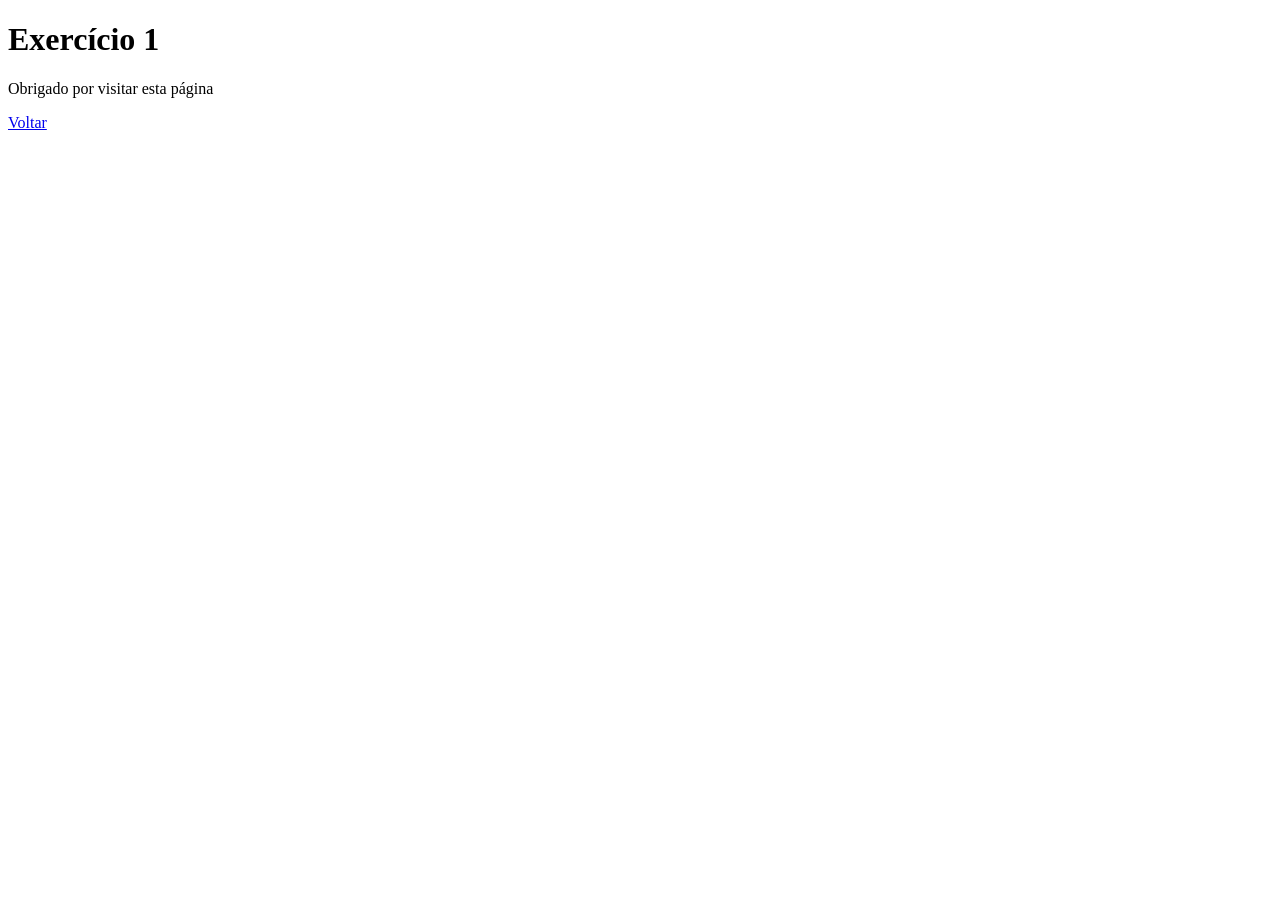
<file: exercicio1.html>
<!DOCTYPE html>
<html lang="pt-br">
<head>
    <meta charset="UTF-8">
    <meta name="viewport" content="width=device-width, initial-scale=1.0">
    <title>Projeto - Semana 1</title>
</head>
<body>
    <h1>Exercício 1</h1>
    <script type="text/javascript">
        let x = prompt("Digite um dado:","");
        if(confirm("Quer ver o tipo do dado informado?")){
            document.write("Tipo do dado -> " + typeof(x));
        }
        else{
            document.write("Obrigado por visitar esta página");
        }
    </script>
    <br>
    <p><a href="../semana1.html">Voltar</a></p>
</body>
</html>
</file>
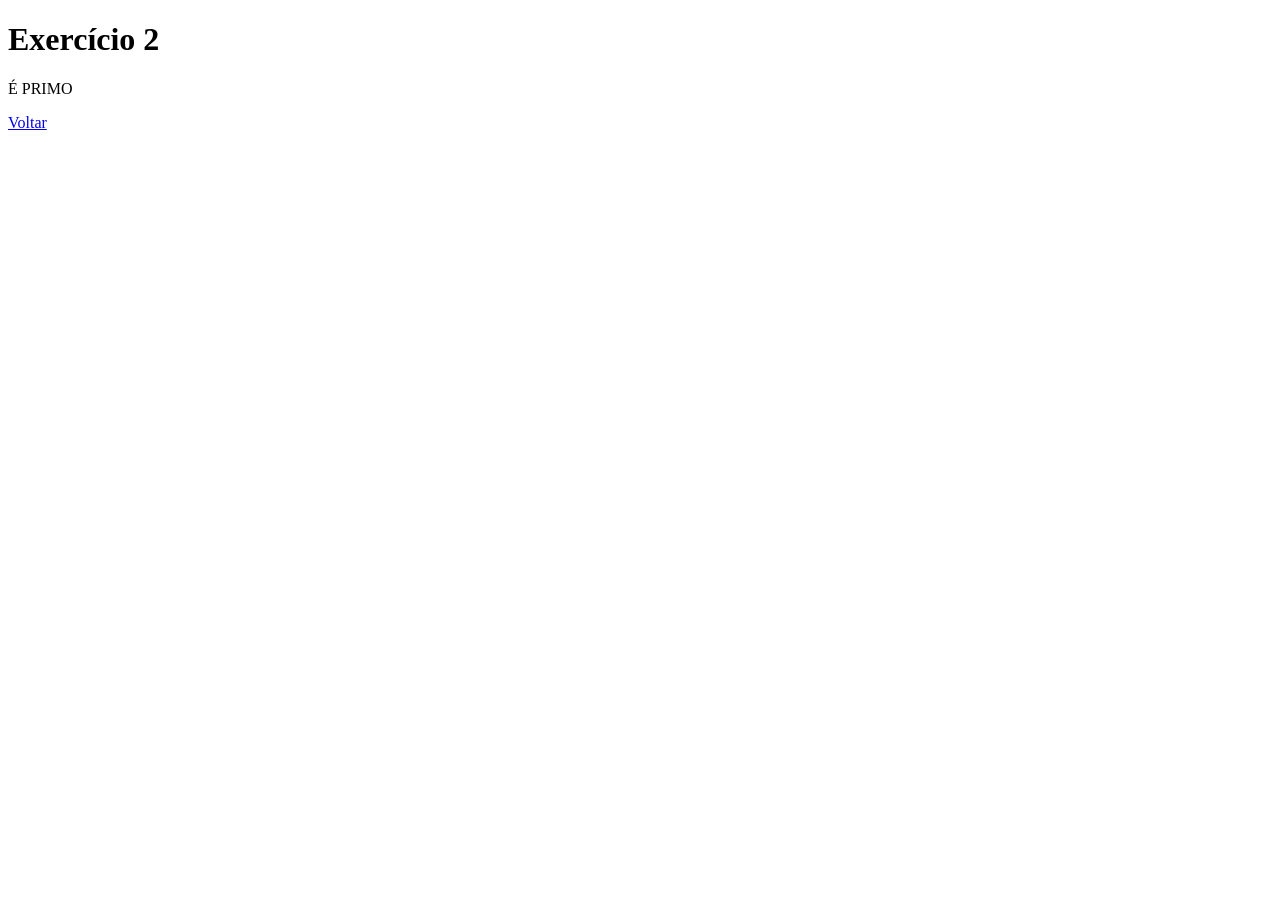
<file: exercicio2.html>
<!DOCTYPE html>
<html lang="pt-br">
<head>
    <meta charset="UTF-8">
    <meta name="viewport" content="width=device-width, initial-scale=1.0">
    <title>Projeto - Semana 1</title>
</head>
<body>
    <h1>Exercício 2</h1>
    <script type="text/javascript">
        let x = prompt("Digite um número:","");
        let c;
        let m = 0;
        for (c = 1; c <= x; c++)
        {
            if (x % c == 0)
            {
                m++;
            }
        }
        if(x == 1){
            document.write("NÃO É PRIMO");
        }
        else if(m <= 2){
            document.write("É PRIMO");
        }
        else{
            document.write("NÃO É PRIMO");
        }
    </script>
    <br>
    <p><a href="../semana1.html">Voltar</a></p>
</body>
</html>
</file>
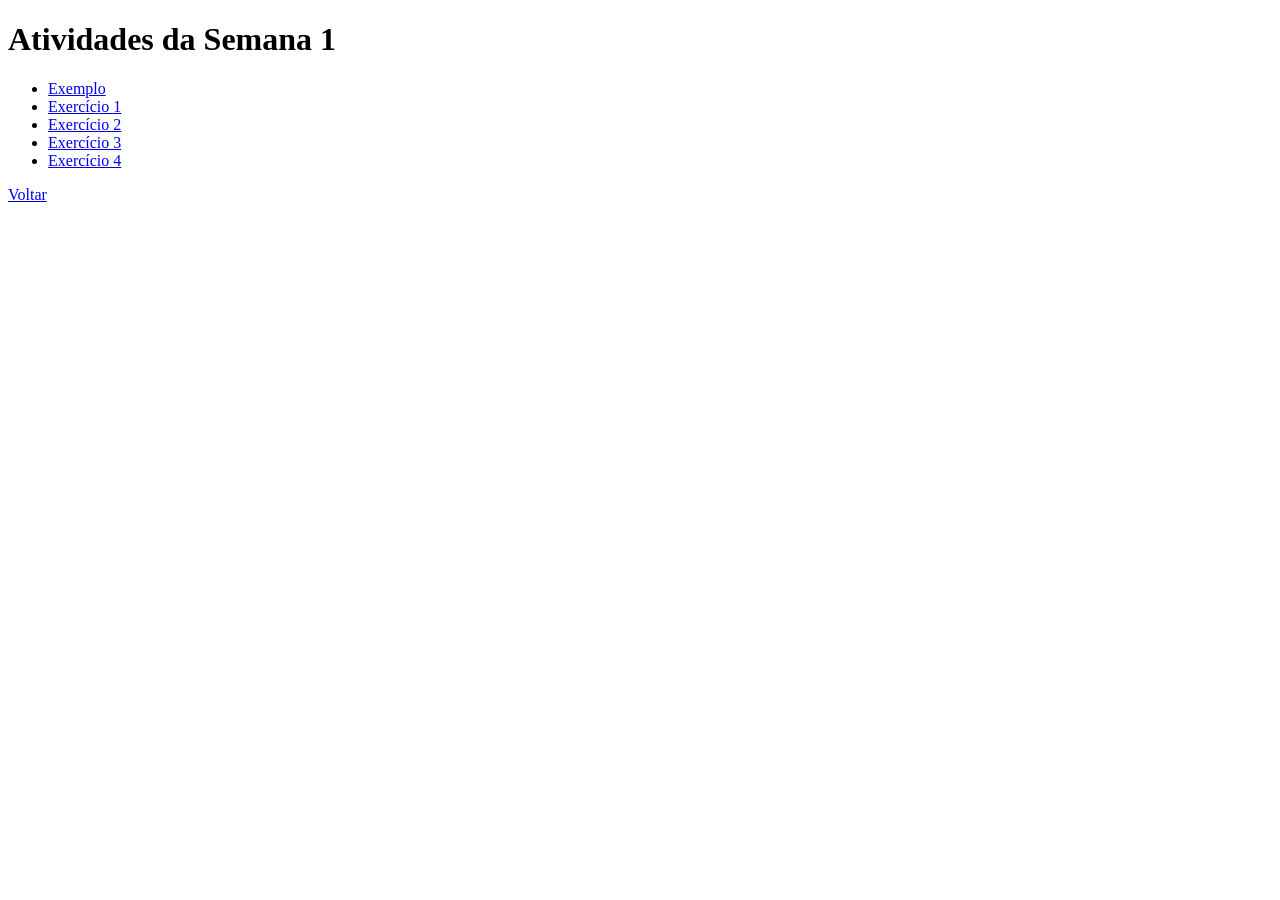
<file: semana1.html>
<!DOCTYPE html>
<html lang="pt-br">
<head>
    <meta charset="UTF-8">
    <meta name="viewport" content="width=device-width, initial-scale=1.0">
    <title>Projeto - Semana 1</title>
</head>
<body>
    <h1>Atividades da Semana 1</h1>
    <ul>
    <li><a href="semana1/exemplo.html">Exemplo</a></li>
    <li><a href="semana1/exercicio1.html">Exercício 1</a></li>
    <li><a href="semana1/exercicio2.html">Exercício 2</a></li>
    <li><a href="semana1/exercicio3.html">Exercício 3</a></li>
    <li><a href="semana1/exercicio4.html">Exercício 4</a></li>
    </ul>
    <a href="index.html">Voltar</a>
</body>
</html>
</file>
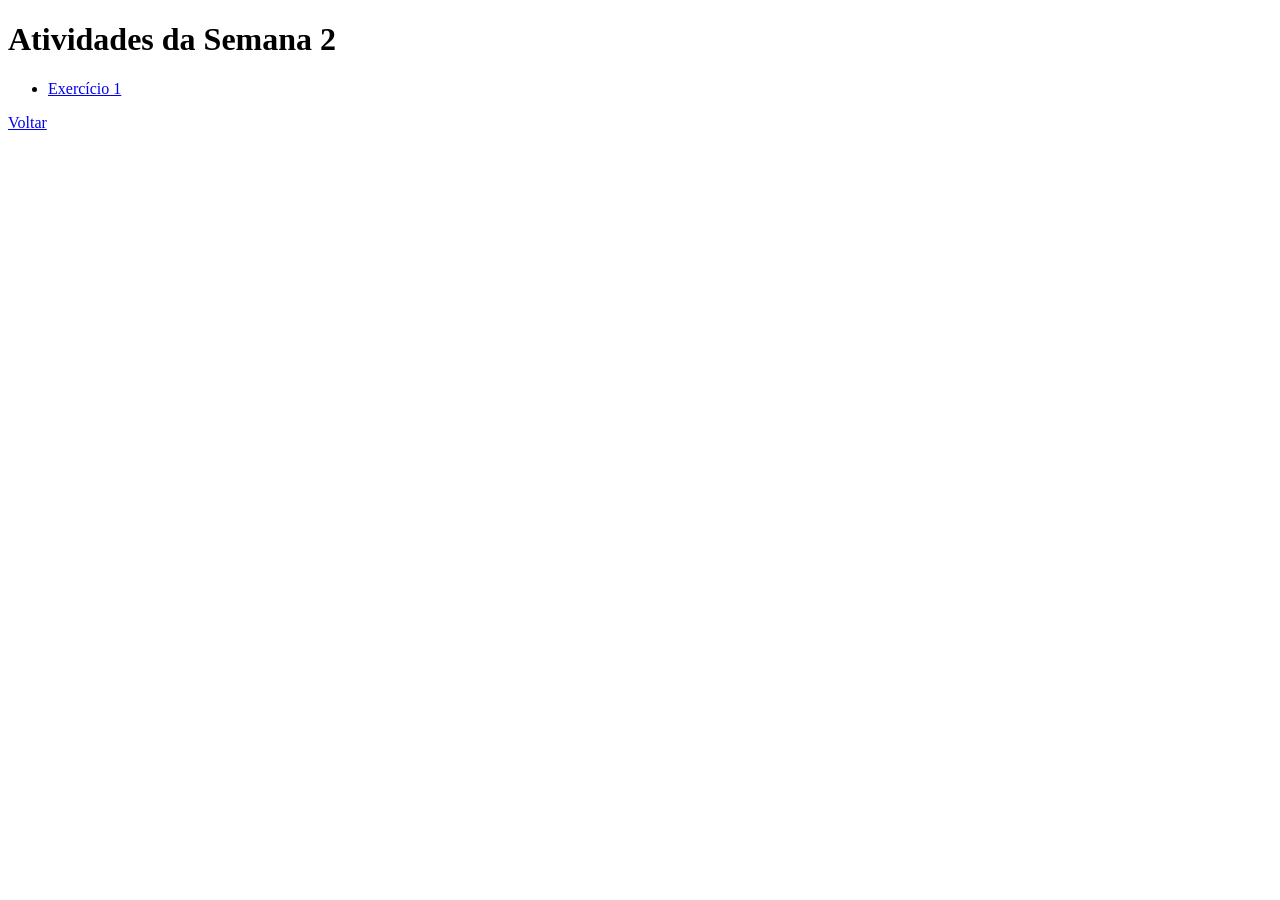
<file: semana2.html>
<!DOCTYPE html>
<html lang="pt-br">
<head>
    <meta charset="UTF-8">
    <meta name="viewport" content="width=device-width, initial-scale=1.0">
    <title>Projeto - Semana 2</title>
</head>
<body>
    <h1>Atividades da Semana 2</h1>
    <ul>
    <li><a href="semana2/exercicio1.html">Exercício 1</a></li>
    </ul>
    <a href="index.html">Voltar</a>
</body>
</html>
</file>
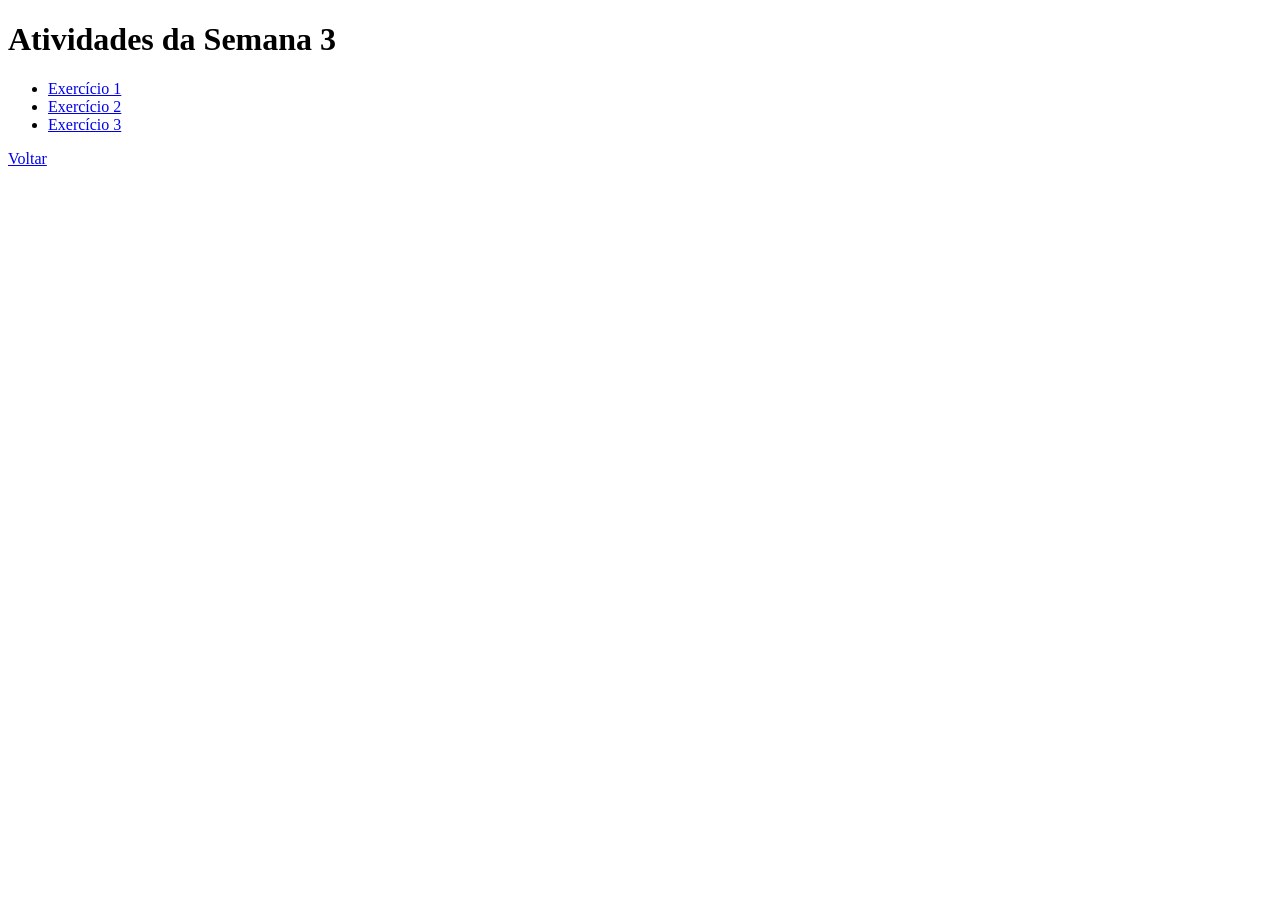
<file: semana3.html>
<!DOCTYPE html>
<html lang="pt-br">
<head>
    <meta charset="UTF-8">
    <meta name="viewport" content="width=device-width, initial-scale=1.0">
    <title>Projeto - Semana 3</title>
</head>
<body>
    <h1>Atividades da Semana 3</h1>
    <ul>
    <li><a href="semana3/exercicio1.html">Exercício 1</a></li>
    <li><a href="semana3/exercicio2.html">Exercício 2</a></li>
    <li><a href="semana3/exercicio3.html">Exercício 3</a></li>
    </ul>
    <a href="index.html">Voltar</a>
</body>
</html>
</file>
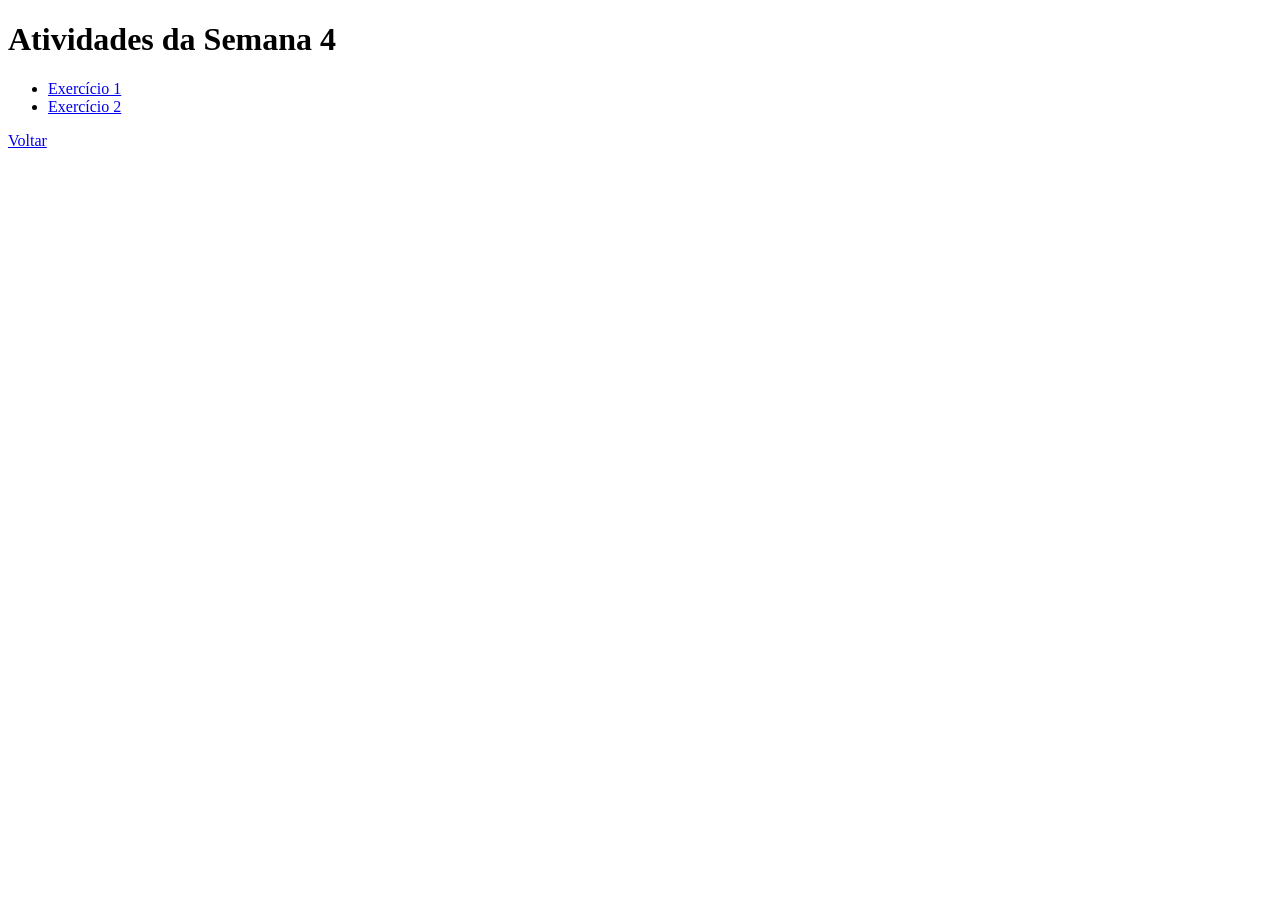
<file: semana4.html>
<!DOCTYPE html>
<html lang="pt-br">
<head>
    <meta charset="UTF-8">
    <meta name="viewport" content="width=device-width, initial-scale=1.0">
    <title>Projeto - Semana 4</title>
</head>
<body>
    <h1>Atividades da Semana 4</h1>
    <ul>
    <li><a href="semana4/exercicio1.html">Exercício 1</a></li>
    <li><a href="semana4/exercicio2.html">Exercício 2</a></li>
    </ul>
    <a href="index.html">Voltar</a>
</body>
</html>
</file>
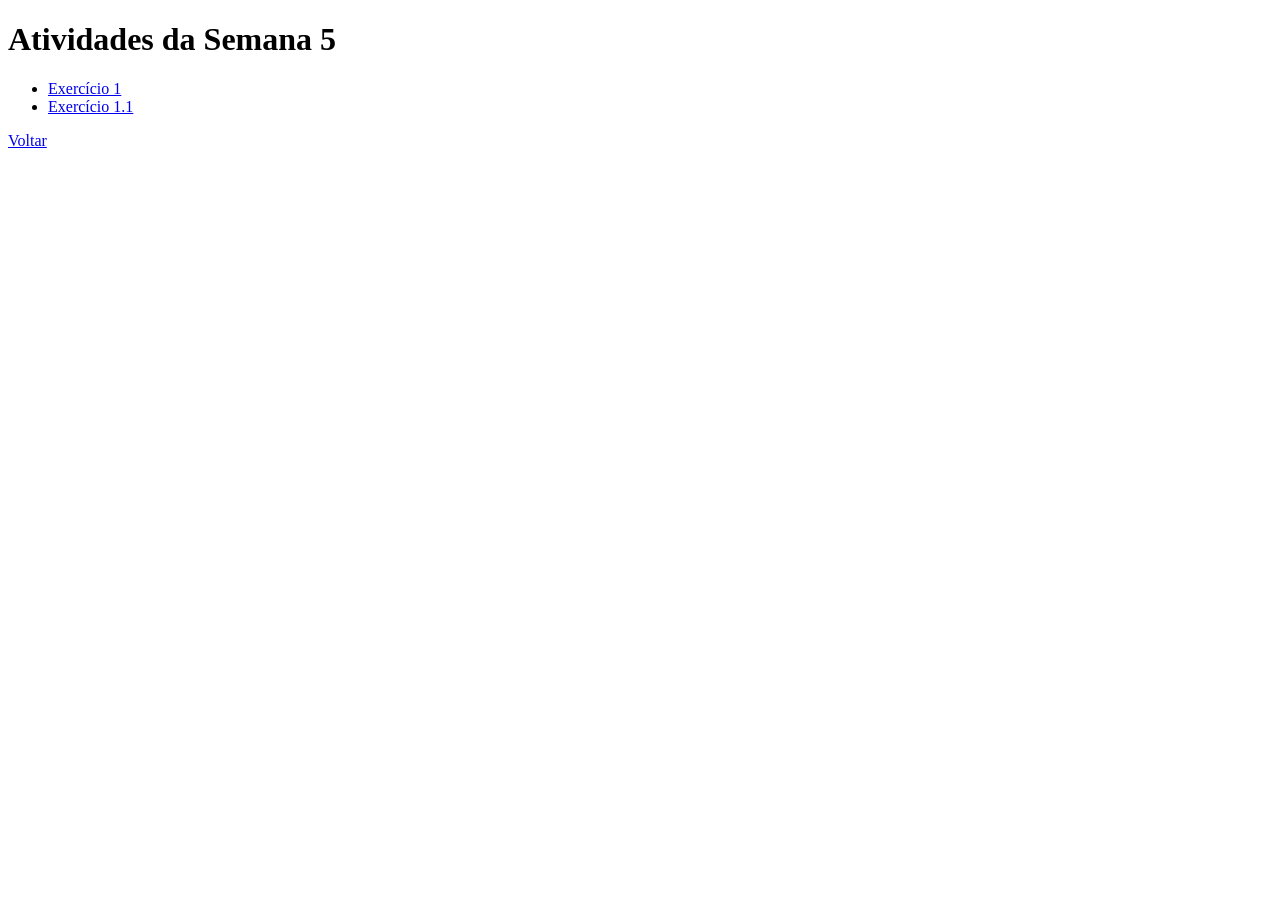
<file: semana5.html>
<!DOCTYPE html>
<html lang="pt-br">
<head>
    <meta charset="UTF-8">
    <meta name="viewport" content="width=device-width, initial-scale=1.0">
    <title>Projeto - Semana 5</title>
</head>
<body>
    <h1>Atividades da Semana 5</h1>
    <ul>
    <li><a href="semana5/exercicio1.html">Exercício 1</a></li>
    <li><a href="semana5/exercicio1.1.html">Exercício 1.1</a></li>
    </ul>
    <a href="index.html">Voltar</a>
</body>
</html>
</file>
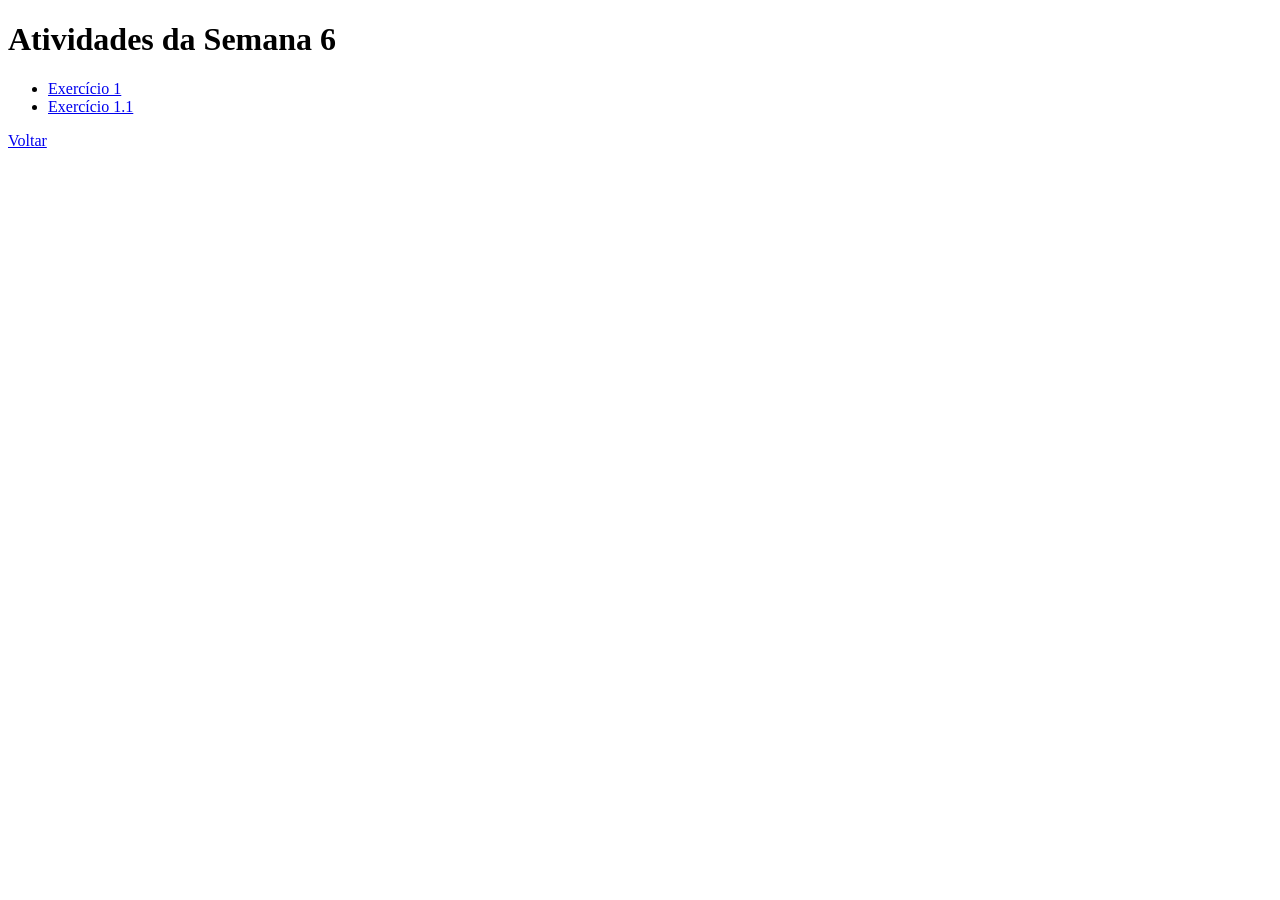
<file: semana6.html>
<!DOCTYPE html>
<html lang="pt-br">
<head>
    <meta charset="UTF-8">
    <meta name="viewport" content="width=device-width, initial-scale=1.0">
    <title>Projeto - Semana 6</title>
</head>
<body>
    <h1>Atividades da Semana 6</h1>
    <ul>
    <li><a href="semana6/exercicio1.html">Exercício 1</a></li>
    <li><a href="semana6/exercicio1.1.html">Exercício 1.1</a></li>
    </ul>
    <a href="index.html">Voltar</a>
</body>
</html>
</file>
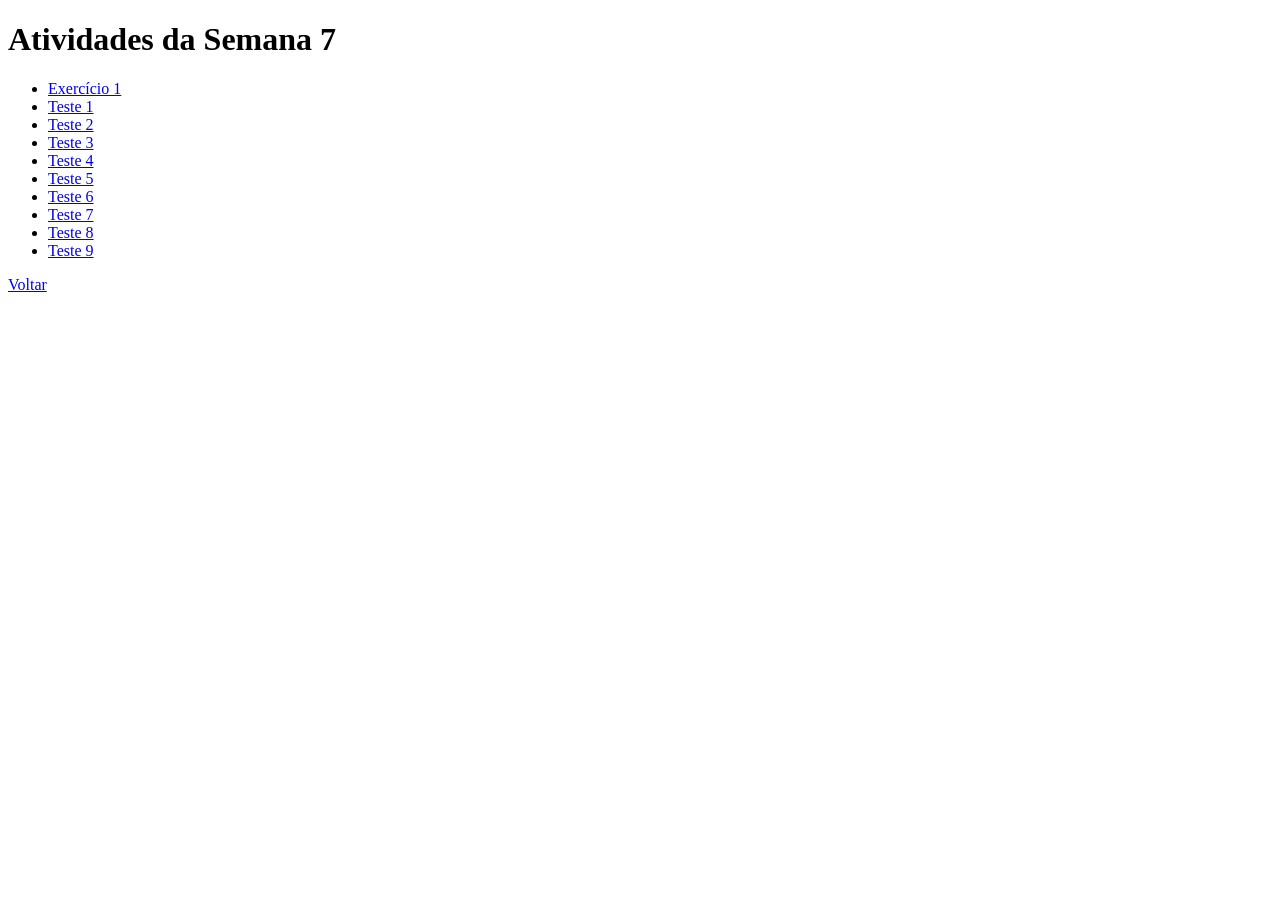
<file: semana7.html>
<!DOCTYPE html>
<html lang="pt-br">
<head>
    <meta charset="UTF-8">
    <meta name="viewport" content="width=device-width, initial-scale=1.0">
    <title>Projeto - Semana 7</title>
</head>
<body>
    <h1>Atividades da Semana 7</h1>
    <ul>
    <li><a href="semana7/exercicio1.html">Exercício 1</a></li>
    <li><a href="semana7/teste01.html">Teste 1</a></li>
    <li><a href="semana7/teste02.html">Teste 2</a></li>
    <li><a href="semana7/teste03.html">Teste 3</a></li>
    <li><a href="semana7/teste04.html">Teste 4</a></li>
    <li><a href="semana7/teste05.html">Teste 5</a></li>
    <li><a href="semana7/teste06.html">Teste 6</a></li>
    <li><a href="semana7/teste07.html">Teste 7</a></li>
    <li><a href="semana7/teste08.html">Teste 8</a></li>
    <li><a href="semana7/teste09.html">Teste 9</a></li>
    </ul>
    <a href="index.html">Voltar</a>
</body>
</html>
</file>
